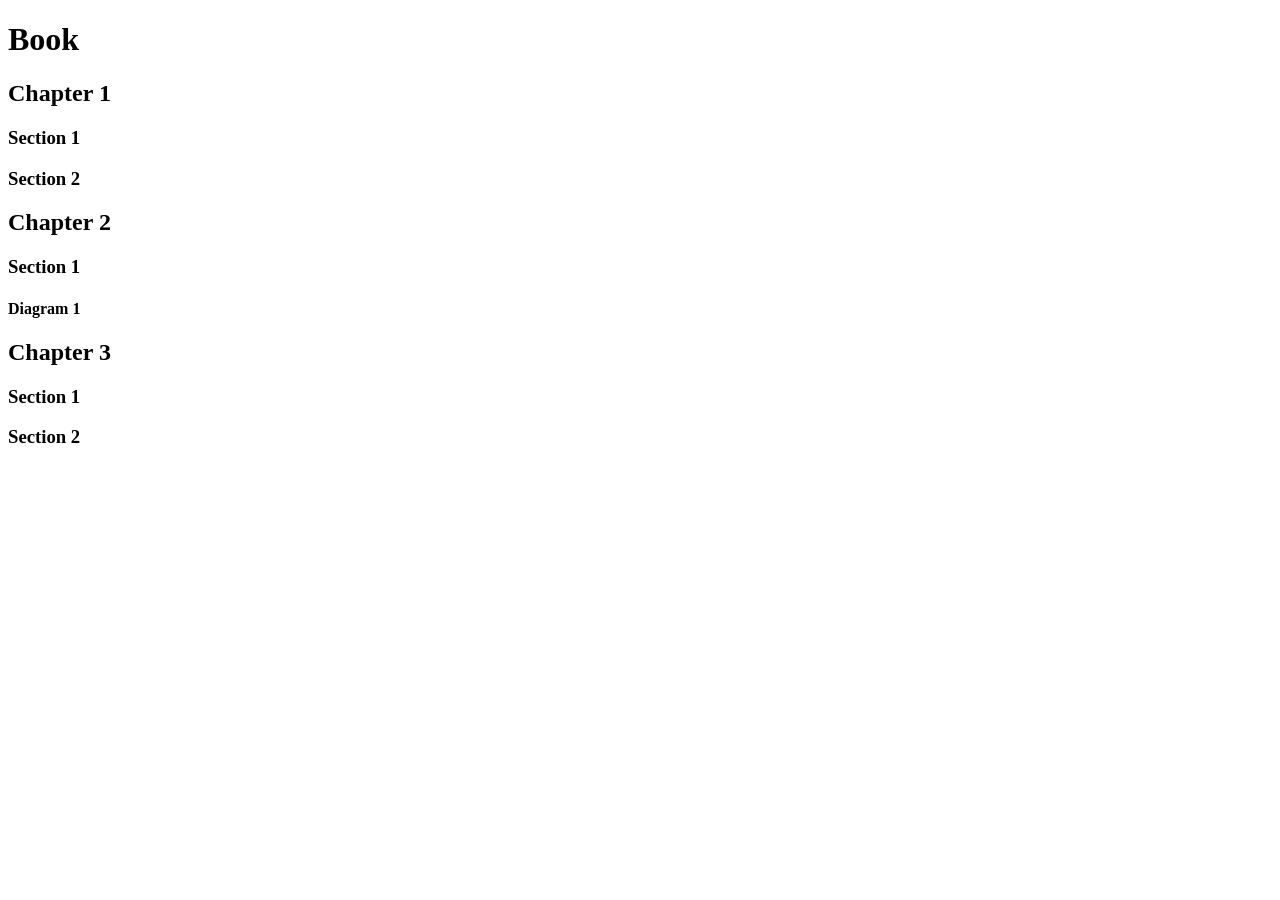
<file: 2.1 Heading Element/index.html>
<!DOCTYPE html>
<html lang="en">
<head>
  <meta charset="UTF-8">
  <meta name="viewport" content="width=device-width, initial-scale=1.0">
  <title>Document</title>
</head>
<body>
  <h1>Book</h1>
  <h2>Chapter 1</h2>
  <h3>Section 1</h3>
  <h3>Section 2</h3>
  <h2>Chapter 2</h2>
  <h3>Section 1</h3>
  <h4>Diagram 1</h4>
  <h2>Chapter 3</h2>
  <h3>Section 1</h3>
  <h3>Section 2</h3>
 
  
</body>
</html>
</file>
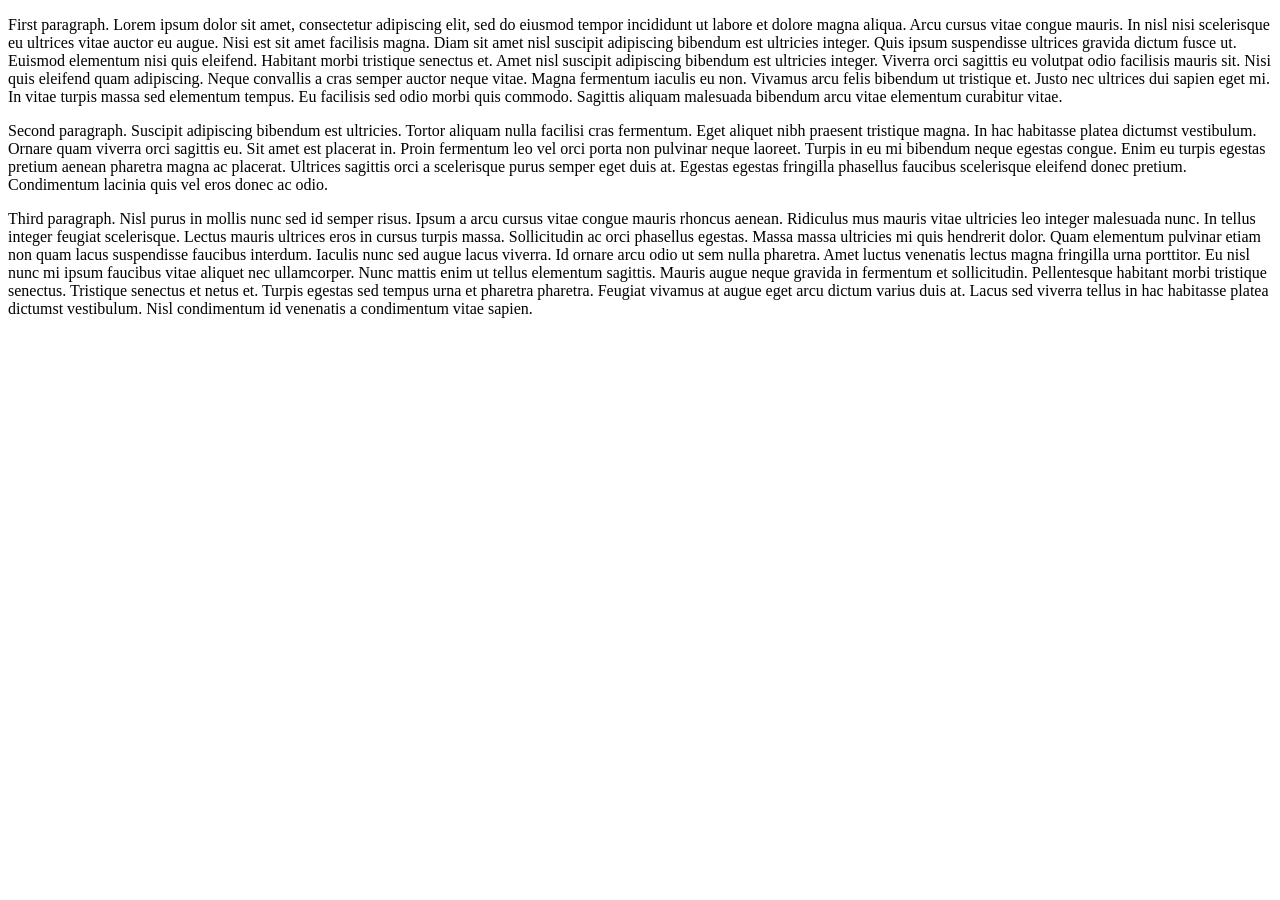
<file: 2.2 Paragraph Element/index.html>
<!DOCTYPE html>
<html lang="en">
<head>
    <meta charset="UTF-8">
    <meta name="viewport" content="width=device-width, initial-scale=1.0">
    <title>Document</title>
</head>
<body>
    <p>First paragraph. Lorem ipsum dolor sit amet, consectetur adipiscing elit, sed do eiusmod tempor incididunt ut labore et dolore magna
aliqua. Arcu cursus vitae congue mauris. In nisl nisi scelerisque eu ultrices vitae auctor eu augue. Nisi est sit amet
facilisis magna. Diam sit amet nisl suscipit adipiscing bibendum est ultricies integer. Quis ipsum suspendisse ultrices
gravida dictum fusce ut. Euismod elementum nisi quis eleifend. Habitant morbi tristique senectus et. Amet nisl suscipit
adipiscing bibendum est ultricies integer. Viverra orci sagittis eu volutpat odio facilisis mauris sit. Nisi quis
eleifend quam adipiscing. Neque convallis a cras semper auctor neque vitae. Magna fermentum iaculis eu non. Vivamus arcu
felis bibendum ut tristique et. Justo nec ultrices dui sapien eget mi. In vitae turpis massa sed elementum tempus. Eu
facilisis sed odio morbi quis commodo. Sagittis aliquam malesuada bibendum arcu vitae elementum curabitur vitae.</p>

<p>Second paragraph. Suscipit adipiscing bibendum est ultricies. Tortor aliquam nulla facilisi cras fermentum. Eget aliquet nibh praesent
tristique magna. In hac habitasse platea dictumst vestibulum. Ornare quam viverra orci sagittis eu. Sit amet est
placerat in. Proin fermentum leo vel orci porta non pulvinar neque laoreet. Turpis in eu mi bibendum neque egestas
congue. Enim eu turpis egestas pretium aenean pharetra magna ac placerat. Ultrices sagittis orci a scelerisque purus
semper eget duis at. Egestas egestas fringilla phasellus faucibus scelerisque eleifend donec pretium. Condimentum
lacinia quis vel eros donec ac odio.</p>

<p>Third paragraph. Nisl purus in mollis nunc sed id semper risus. Ipsum a arcu cursus vitae congue mauris rhoncus aenean. Ridiculus mus
mauris vitae ultricies leo integer malesuada nunc. In tellus integer feugiat scelerisque. Lectus mauris ultrices eros in
cursus turpis massa. Sollicitudin ac orci phasellus egestas. Massa massa ultricies mi quis hendrerit dolor. Quam
elementum pulvinar etiam non quam lacus suspendisse faucibus interdum. Iaculis nunc sed augue lacus viverra. Id ornare
arcu odio ut sem nulla pharetra. Amet luctus venenatis lectus magna fringilla urna porttitor. Eu nisl nunc mi ipsum
faucibus vitae aliquet nec ullamcorper. Nunc mattis enim ut tellus elementum sagittis. Mauris augue neque gravida in
fermentum et sollicitudin. Pellentesque habitant morbi tristique senectus. Tristique senectus et netus et. Turpis
egestas sed tempus urna et pharetra pharetra. Feugiat vivamus at augue eget arcu dictum varius duis at. Lacus sed
viverra tellus in hac habitasse platea dictumst vestibulum. Nisl condimentum id venenatis a condimentum vitae sapien.</p>
</body>
</html>
</file>
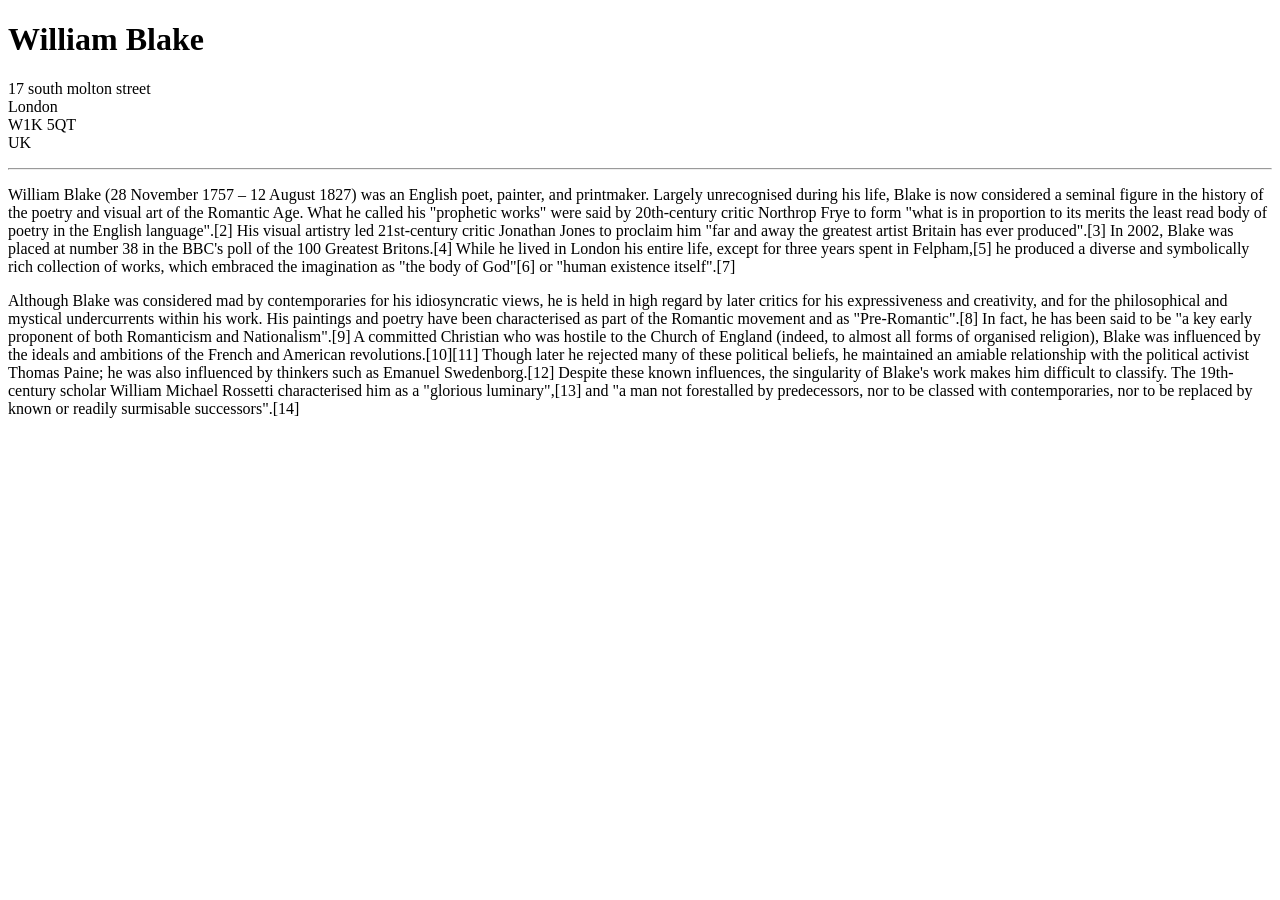
<file: 2.3 Void Elements/index.html>
<!DOCTYPE html>
<html lang="en">
<head>
    <meta charset="UTF-8">
    <meta name="viewport" content="width=device-width, initial-scale=1.0">
    <title>Document</title>
</head>
<body>
    <h1>William Blake </h1>

<p>17 south molton street<br />
London<br />
W1K 5QT<br />
UK
</p>
<hr />
<p>William Blake (28 November 1757 – 12 August 1827) was an English poet, painter, and printmaker. Largely unrecognised
during his life, Blake is now considered a seminal figure in the history of the poetry and visual art of the Romantic
Age. What he called his "prophetic works" were said by 20th-century critic Northrop Frye to form "what is in proportion
to its merits the least read body of poetry in the English language".[2] His visual artistry led 21st-century critic
Jonathan Jones to proclaim him "far and away the greatest artist Britain has ever produced".[3] In 2002, Blake was
placed at number 38 in the BBC's poll of the 100 Greatest Britons.[4] While he lived in London his entire life, except
for three years spent in Felpham,[5] he produced a diverse and symbolically rich collection of works, which embraced the
imagination as "the body of God"[6] or "human existence itself".[7]</p>

<p>Although Blake was considered mad by contemporaries for his idiosyncratic views, he is held in high regard by later
critics for his expressiveness and creativity, and for the philosophical and mystical undercurrents within his work. His
paintings and poetry have been characterised as part of the Romantic movement and as "Pre-Romantic".[8] In fact, he has
been said to be "a key early proponent of both Romanticism and Nationalism".[9] A committed Christian who was hostile to
the Church of England (indeed, to almost all forms of organised religion), Blake was influenced by the ideals and
ambitions of the French and American revolutions.[10][11] Though later he rejected many of these political beliefs, he
maintained an amiable relationship with the political activist Thomas Paine; he was also influenced by thinkers such as
Emanuel Swedenborg.[12] Despite these known influences, the singularity of Blake's work makes him difficult to classify.
The 19th-century scholar William Michael Rossetti characterised him as a "glorious luminary",[13] and "a man not
forestalled by predecessors, nor to be classed with contemporaries, nor to be replaced by known or readily surmisable
successors".[14]</p>

</body>
</html>
</file>
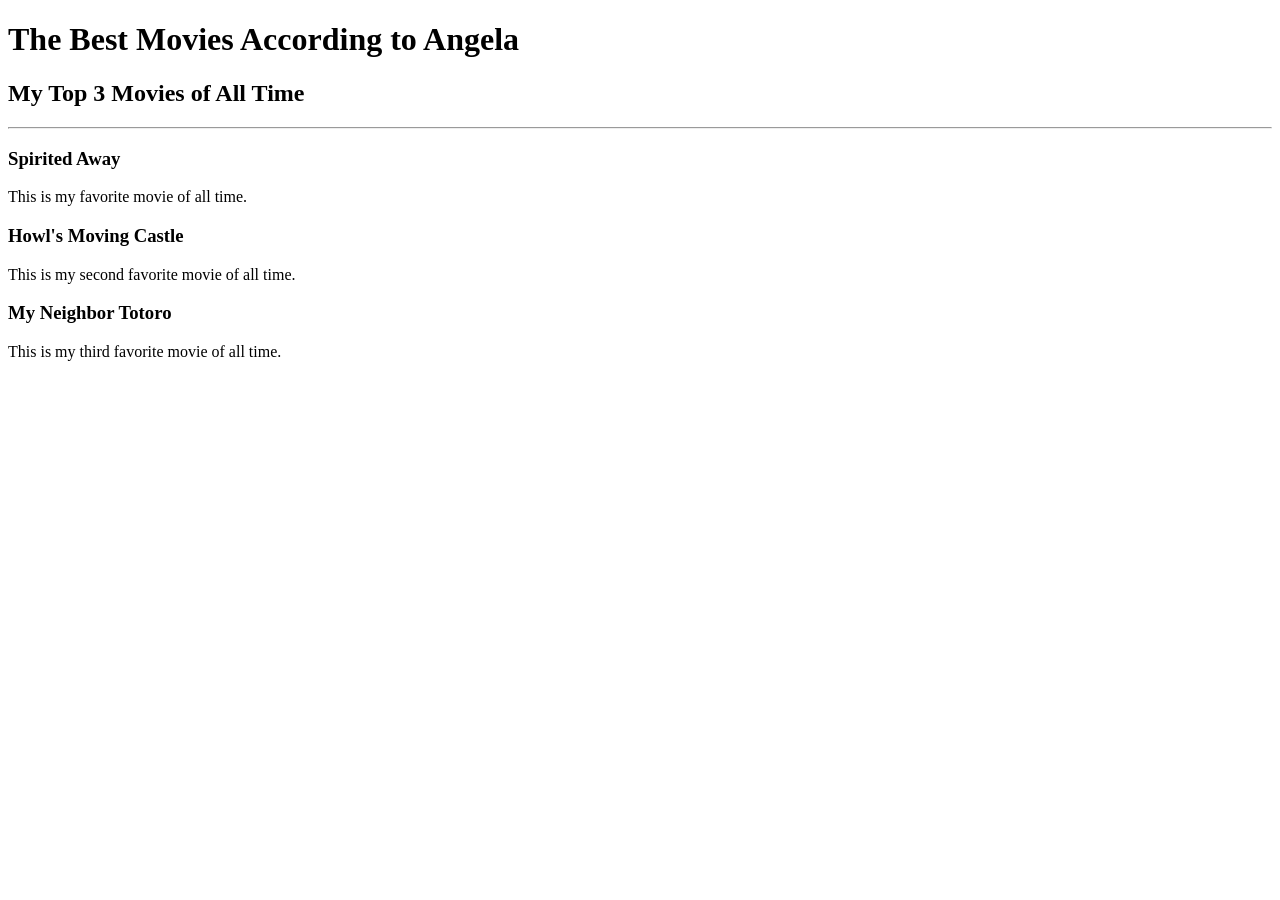
<file: 2.4 Movie Ranking Project/index.html>
<!DOCTYPE html>
<html lang="en">
<head>
    <meta charset="UTF-8">
    <meta name="viewport" content="width=device-width, initial-scale=1.0">
    <title>Document</title>
</head>
<body>
    <h1>The Best Movies According to Angela</h1>
    <h2>My Top 3 Movies of All Time</h2>
    <hr />
    <h3>Spirited Away</h3>
    <p>This is my favorite movie of all time.</p>
    <h3>Howl's Moving Castle</h3>
    <p>This is my second favorite movie of all time.</p>        
    <h3>My Neighbor Totoro</h3>
    <p>This is my third favorite movie of all time.</p>
   
</body>
</html>
</file>
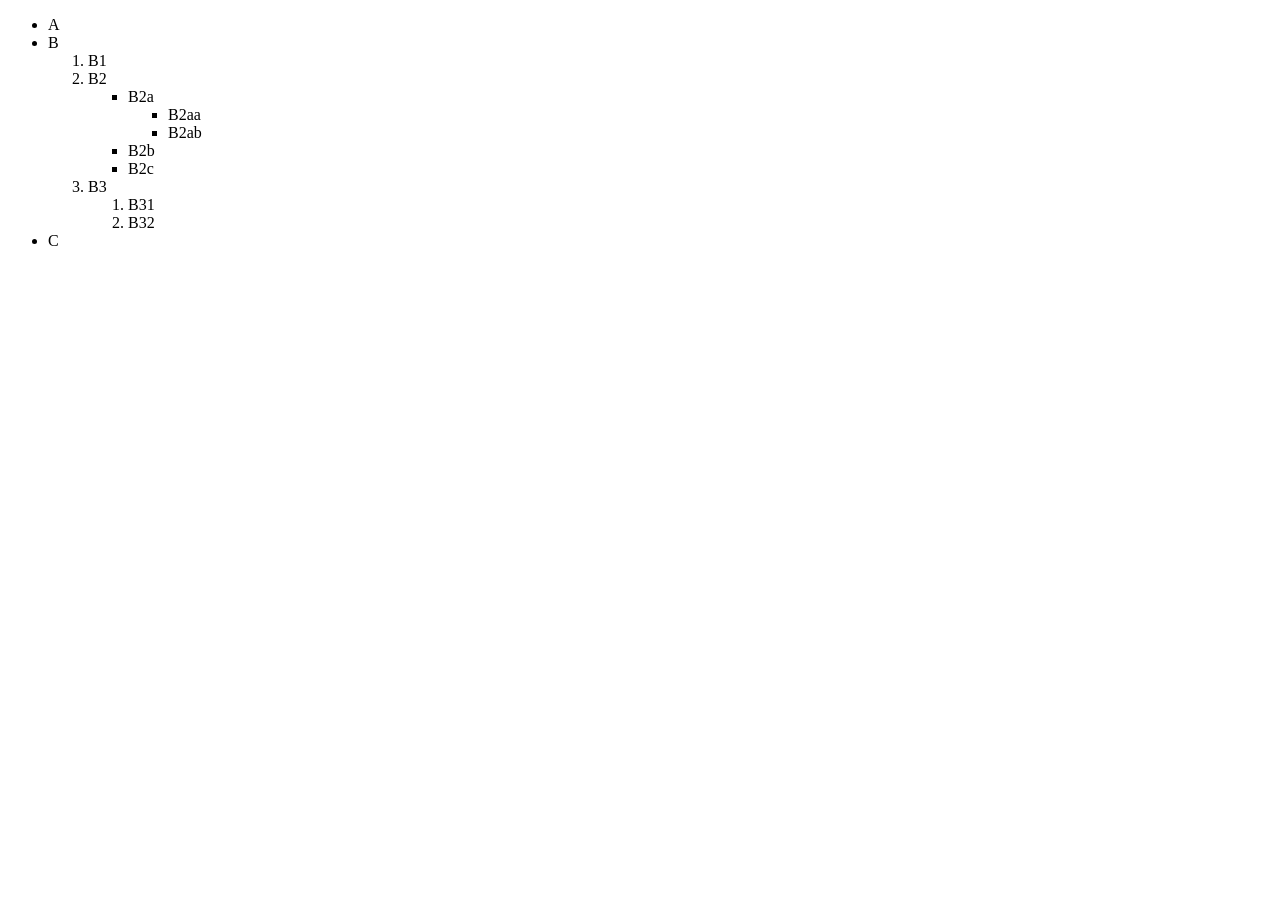
<file: 3.1 Nesting and Indentation/index.html>
<!-- Write your code below -->
 <!DOCTYPE html>
 <html lang="en">
 <head>
    <meta charset="UTF-8">
    <meta name="viewport" content="width=device-width, initial-scale=1.0">
    <title>Document</title>
 </head>
 <body>
    <ul>
      <li>A</li>
      <li>B</li>
         <ol>
            <li>B1</li>
            <li>B2</li>
            <ul>
               <li>B2a
               <ul>
                  <li>B2aa</li>
                  <li>B2ab</li>
               </ul>
               </li>
               <li>B2b</li>
               <li>B2c</li>
            </ul>
            <li>B3
            <ol>
               <li>B31</li>
               <li>B32</li>
            </ol></li>
         </ol>
      <li>C</li>
   
    </ul>
 </body>
 </html>
</file>
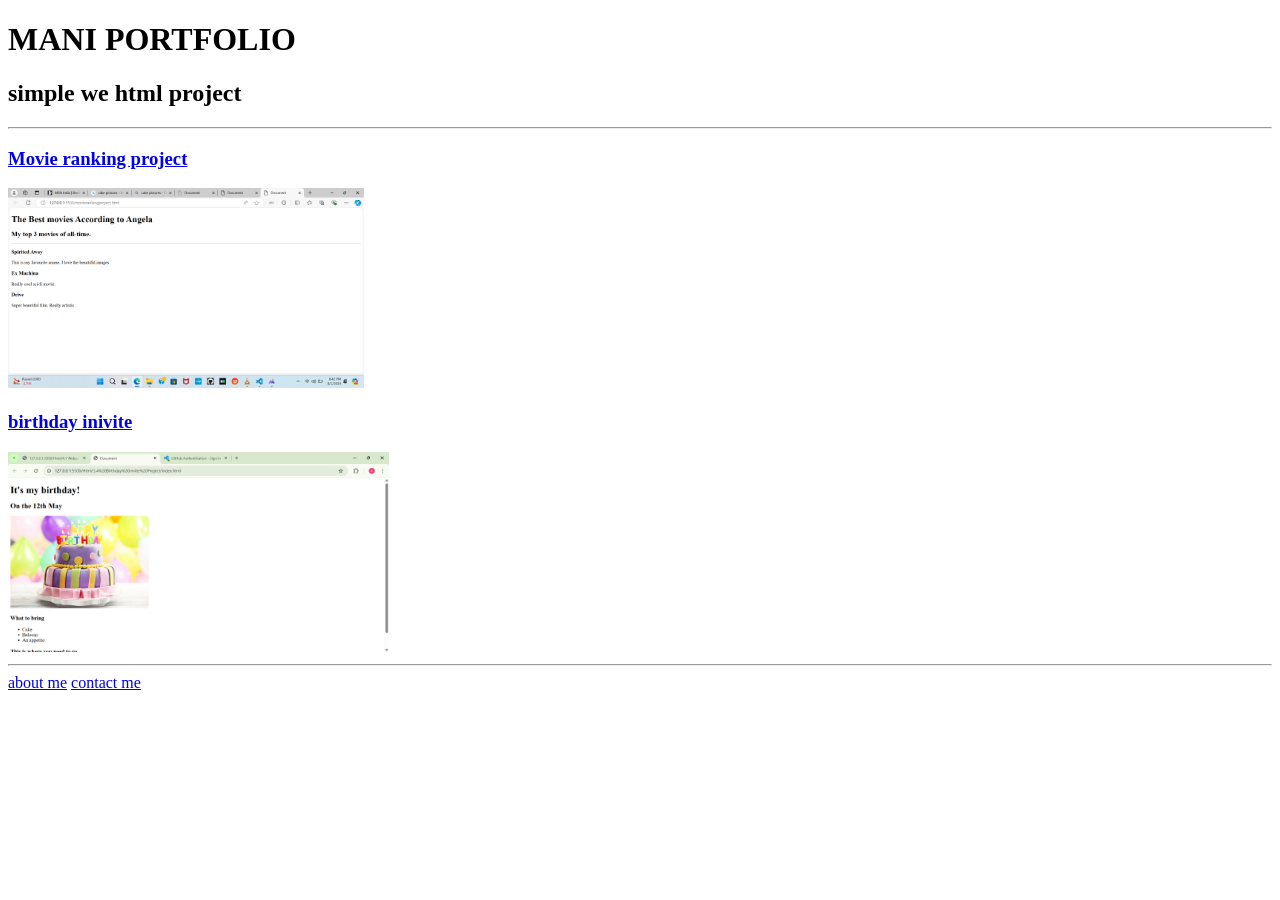
<file: 4.3 HTML Porfolio Project/index.html>
<!DOCTYPE html>
<html lang="en">
<head>
    <meta charset="UTF-8">
    <meta name="viewport" content="width=device-width, initial-scale=1.0">
    <title>Document</title>
</head>
<body>
    <h1>MANI PORTFOLIO</h1>
    <h2>simple we html project</h2>
    <hr>
    <h3><a href="./public/movie-ranking.html">Movie ranking project</a></h3>
    <img src="./assets/images/best_movies.png" alt="movie ranking project" height="200">
    <h3><a href="./public/birthday-invite.html">birthday inivite </a></h3>
    <img src="./assets/images/birthday_plan.png" alt="birthday" height="200">
    <hr>
    <a href="./public/about.html">about me</a>
    <a href="./public/contact.html">contact me</a>
    
    
</body>
</html>
</file>
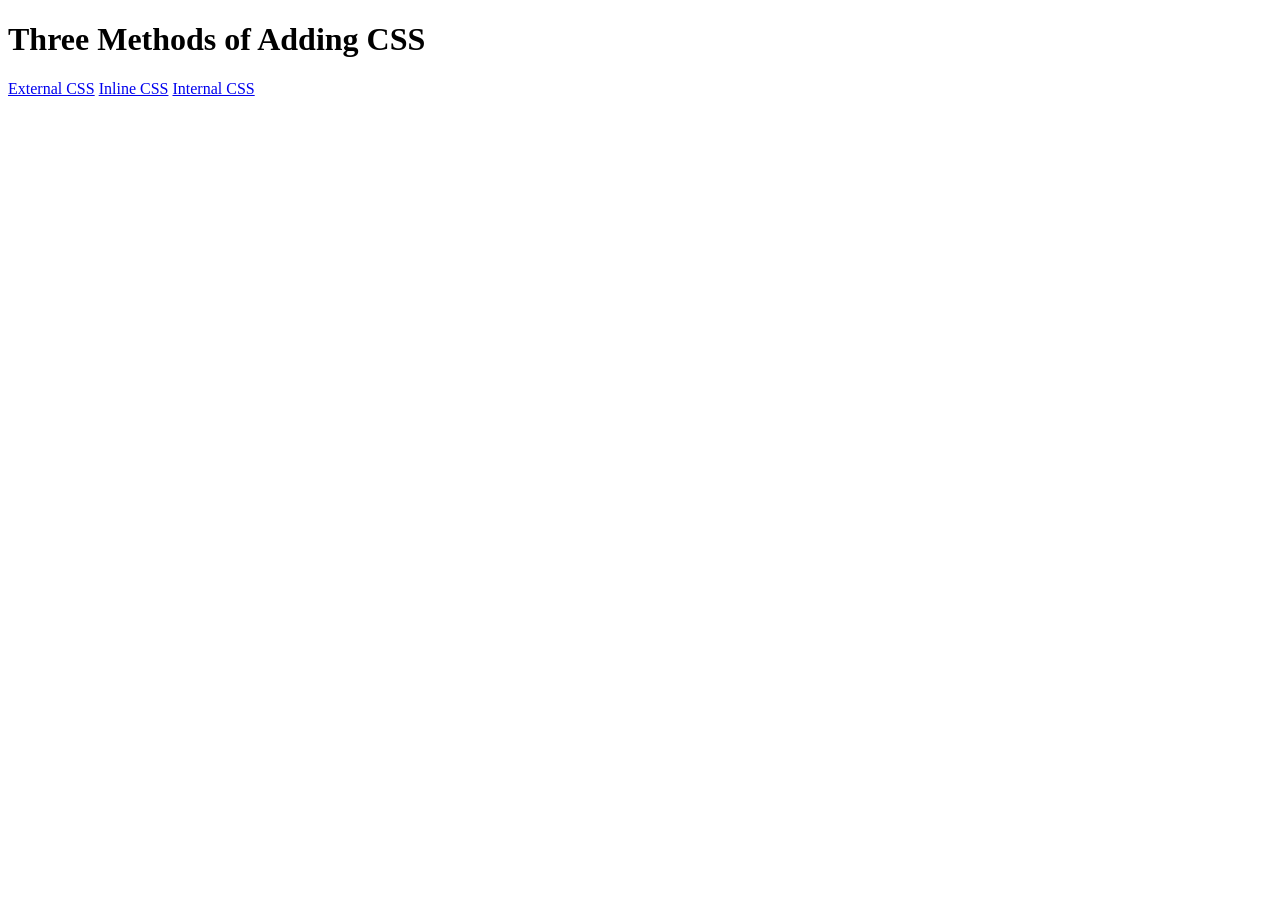
<file: 5.1. Adding CSS/index.html>
<!DOCTYPE html>
<html lang="en">

<head>
  <meta charset="UTF-8">
  <title>Adding CSS</title>
</head>

<body>
  <h1>Three Methods of Adding CSS</h1>
  <!-- Create 3 Links to The 3 Webpages: inline, internal and external -->
   <a href="external.html">External CSS</a>
   <a href="inline.html">Inline CSS</a>
   <a href="internal.html">Internal CSS</a>
</body>

</html>
</file>
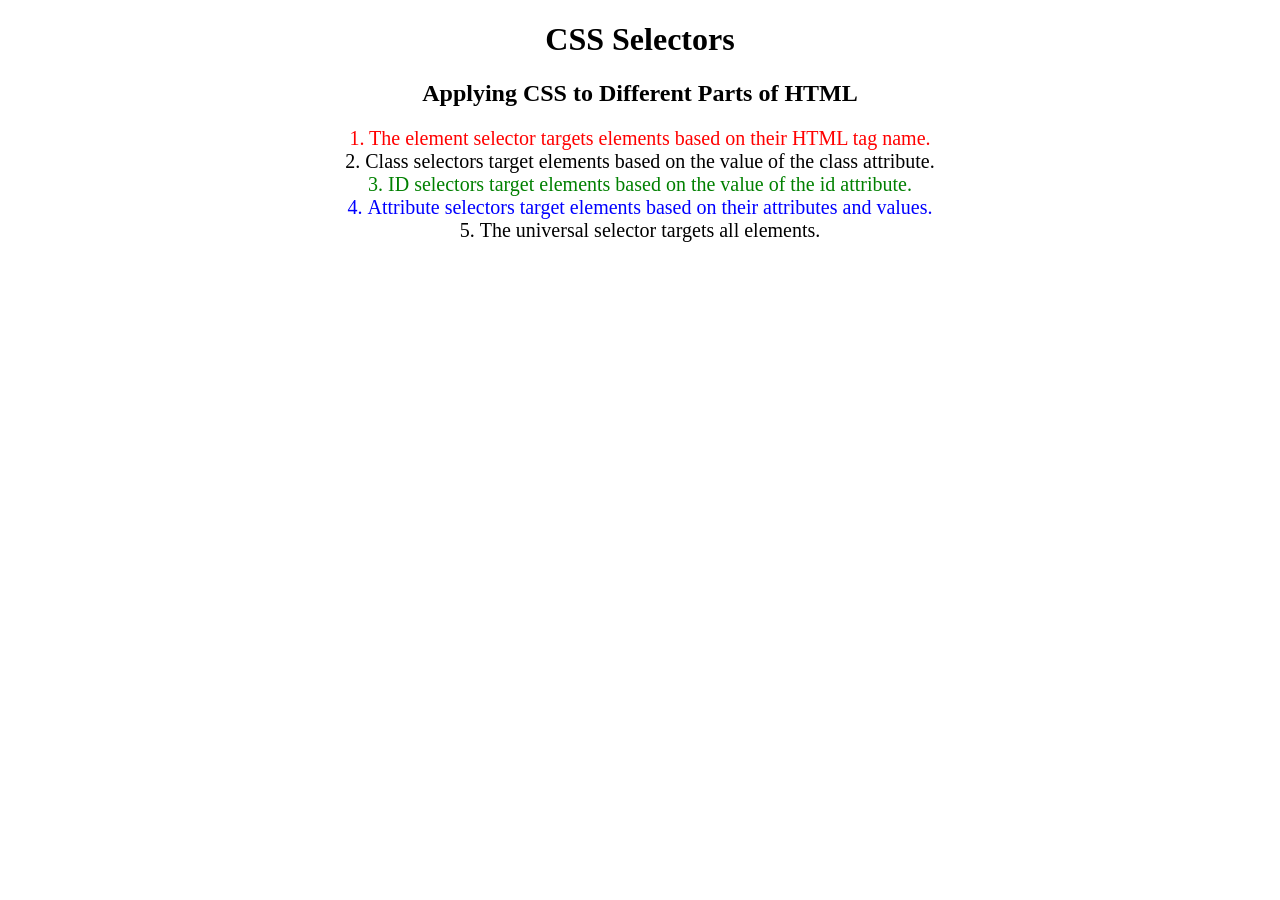
<file: 5.3 CSS Selectors/index.html>
<!DOCTYPE html>
<html lang="en">

<head>
  <meta charset="UTF-8">
  <title>CSS Selectors</title>
  <link rel="stylesheet" href="./style.css" />
</head>

<body>
  <h1>CSS Selectors</h1>
  <h2>Applying CSS to Different Parts of HTML</h2>
  <!-- TODO 1: Set the CSS for all paragraph tags to "color: red" -->
  <p class="note">1. The element selector targets elements based on their HTML tag name.</p>

  <ol>
    <!-- TODO 2: Set the CSS for all elements with a class of "note" to "font-size: 20px" -->
    <li class="note" value="2">Class selectors target elements based on the value of the class attribute.</li>

    <!-- TODO 3: Set the CSS for the element with an id of "id-selector-demo" to "color: green" -->
    <li class="note" id="id-selector-demo" value="3">ID selectors target elements based on the value of the id
      attribute.</li>

    <!-- TODO 4: Set the CSS for the li elements that have the "value" attribute set to "4" to have "color: blue" -->
    <li class="note" value="4">Attribute selectors target elements based on their attributes and values.</li>

    <!-- TODO 5: Set all elements to have "text-align: center" -->
    <li class="note" value="5">The universal selector targets all elements.</li>
  </ol>
</body>

</html>
</file>
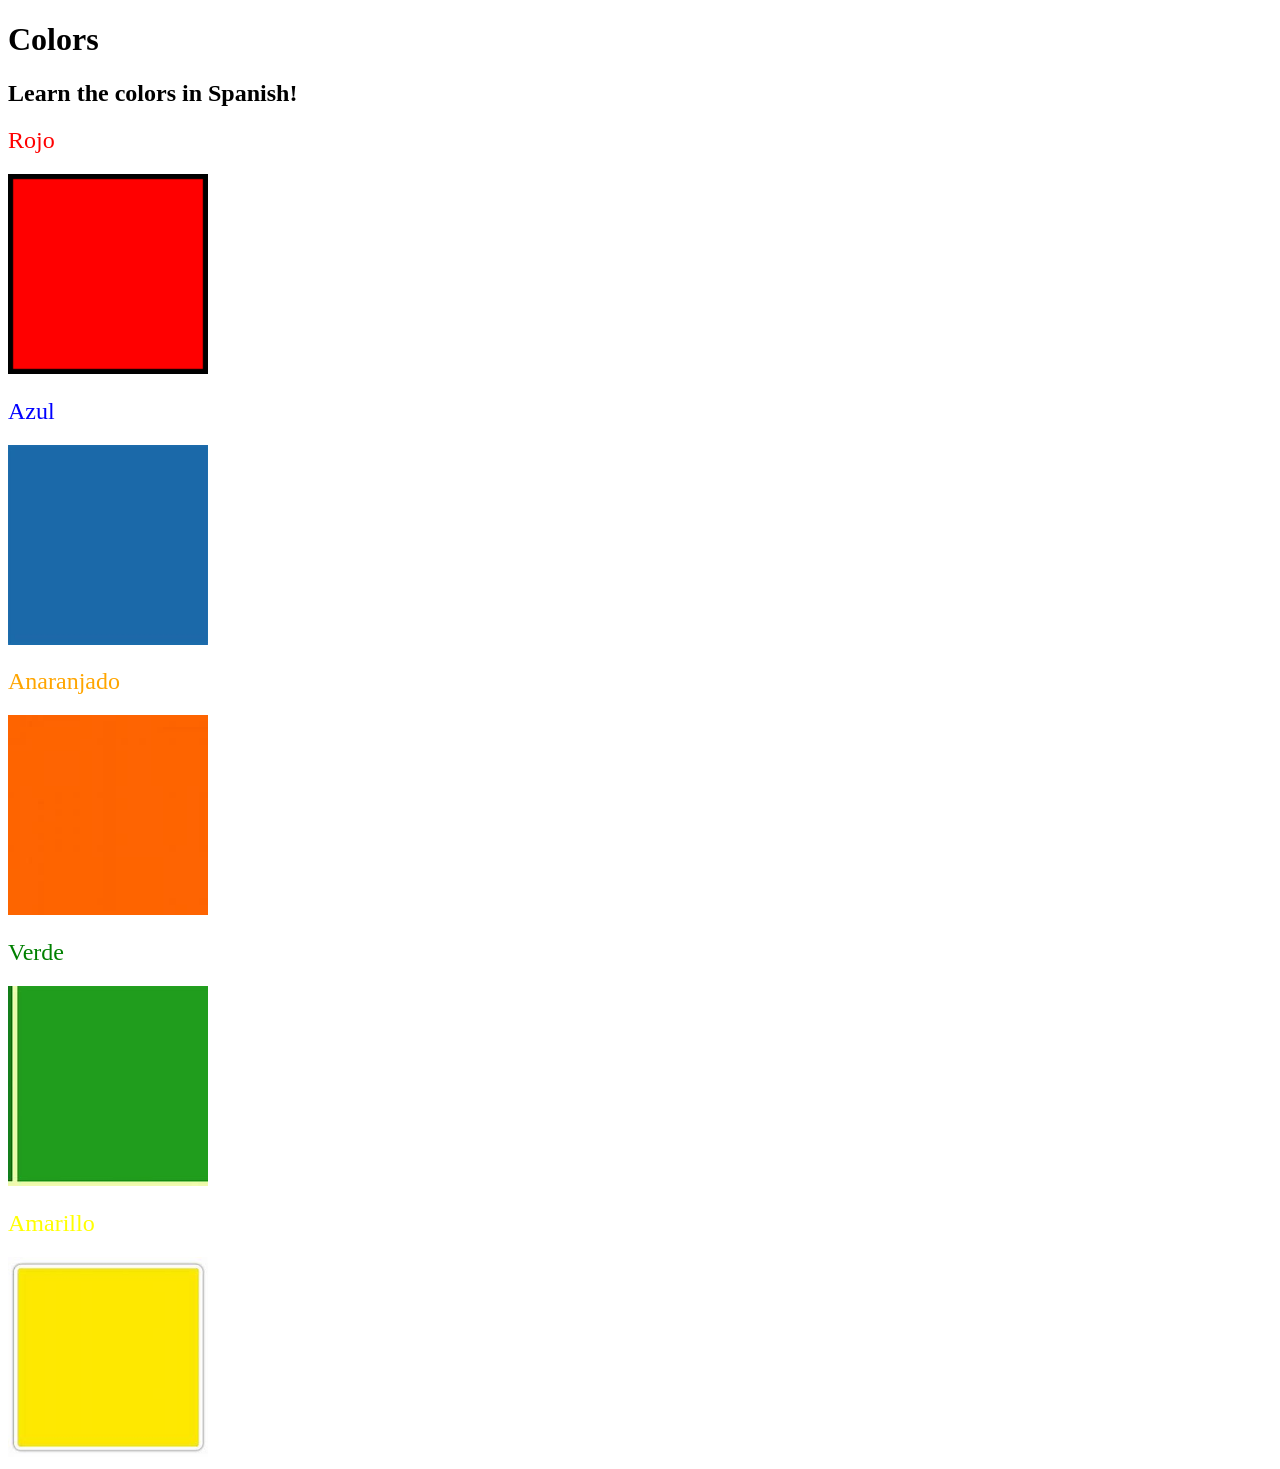
<file: 5.4 Color Vocab Project/index.html>
<!DOCTYPE html>
<html lang="en">

<head>
  <meta charset="UTF-8">
  <title>Spanish Vocabulary</title>
  <link rel="stylesheet" href="./style.css" />
</head>

<body>
  <h1>Colors</h1>
  <h2>Learn the colors in Spanish!</h2>
  <h2 class="color-title" id="red">Rojo</h2>
  <img class="color" src="./assets/images/red.png" alt="red" />

  <h2 class="color-title" id="blue">Azul</h2>
  <img src="./assets/images/blue.png" alt="blue" />

  <h2 class="color-title" id="orange">Anaranjado</h2>
  <img src="./assets/images/orange.jpeg" alt="orange" />

  <h2 class="color-title" id="green">Verde</h2>
  <img src="./assets/images/green.jpeg" alt="green" />

  <h2 class="color-title" id="yellow">Amarillo</h2>
  <img src="./assets/images/yellow.jpeg" alt="yellow" />
</body>

</html>

<!-- 
TODOs
IMPORTANT: You should not need to make ANY CHANGES to index.html
All code should be written in your CSS file.

1. Create a CSS file and incorporate it as an external stylesheet.
2. Use CSS to style each of the color titles to meaning. 
Hint: Use the id to help if you don't know the words in spanish.
3. Use CSS to change all the color titles to have "font-weight: normal;"
4. Use CSS (not HTML) to make all the images 200px heigh and 200px wide. 
Hint: 
https://developer.mozilla.org/en-US/docs/Web/CSS/height
https://developer.mozilla.org/en-US/docs/Web/CSS/width
-->
</file>
<file: 5.3 CSS Selectors/style.css>
ol {
  margin-left: -40px;
  margin-top: -20px;
  list-style-position: inside;
}

/* Write your CSS below, don't change the rules above. */
p{
  color:red;
}
.note{
  font-size: 20px;
}
#id-selector-demo{
color: green;
}
li[value="4"]{
  color:blue;
}
*{
  text-align: center;
}
</file>
<file: 5.4 Color Vocab Project/style.css>
#red{
    color:red;

}
#blue{
    color:blue;
}
#orange{
    color:orange;
}
#green{
    color:green;
}
#yellow{
    color:yellow;
}
.color-title{
    font-weight: normal;
}
img{
    height:200px;
    width:200px;
}
</file>
